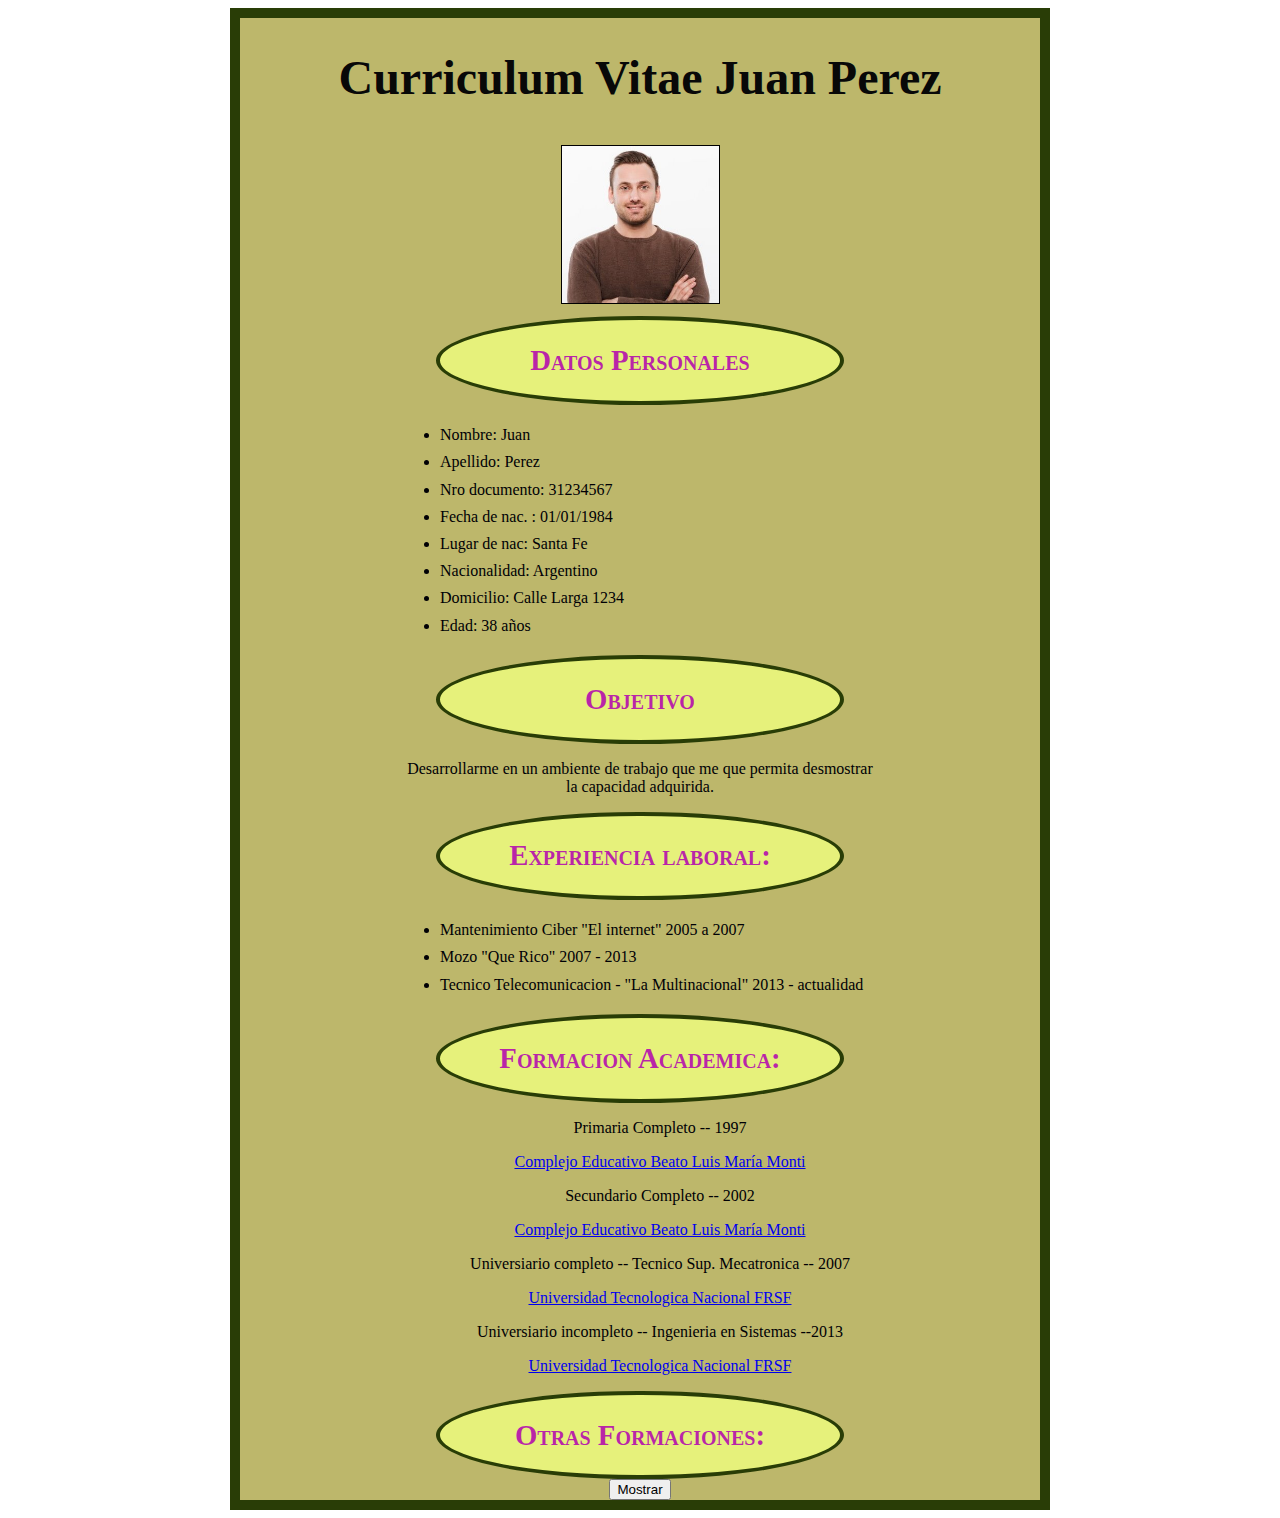
<file: index.html>
<!DOCTYPE html>
<html lang="es">

<head>
  <title> CV Juan Perez </title>
  <meta charset="UTF-8">
  <link rel="stylesheet" type="text/css" href="stylo.css">
  <link rel="icon" href="web2.png">
</head>

<body>
  <div class="body">

    <div class="title">
      <h1> Curriculum Vitae Juan Perez </h1>
    </div>

    <div class="fotocv">
      <img src="foto_cv.jpg" alt="algo fallo" width="157" height="157" style="border: 1px solid #000;"> </img>
    </div>

    <div class="titulos">
      <h2> Datos Personales </h2>
    </div>

    <div class="textos">
      <ul>
        <li> Nombre: Juan</li>
        <li> Apellido: Perez</li>
        <li> Nro documento: 31234567</li>
        <li> Fecha de nac. : 01/01/1984
        <li> Lugar de nac: Santa Fe</li>
        <li> Nacionalidad: Argentino</li>
        <li> Domicilio: Calle Larga 1234</li>
        <li> Edad: 38 años</li>
      </ul>
    </div>

    <div class="titulos">
      <h2>Objetivo</h2>
    </div>

    <div class="textos1">
      <p>Desarrollarme en un ambiente de trabajo que me que permita desmostrar la capacidad adquirida.</p>
    </div>

    <div class="titulos">
      <h2> Experiencia laboral: </h2>
    </div>

    <div class="textos">
      <ul>
        <li> Mantenimiento Ciber "El internet" 2005 a 2007</li>
        <li> Mozo "Que Rico" 2007 - 2013</li>
        <li> Tecnico Telecomunicacion - "La Multinacional" 2013 - actualidad</li>
      </ul>
    </div>

    <div class="titulos">
      <h2> Formacion Academica: </h2>
    </div>


    <div class="textos1">
      <ul>
        <p>Primaria Completo -- 1997
        <p><a href="https://www.facebook.com/people/Complejo-Educativo-Beato-Luis-Mar%C3%ADa-Monti/100055148357004/">
            <p>Complejo Educativo Beato Luis María Monti</p>
          </a>
        <p>Secundario Completo -- 2002</p><a
          href="https://www.facebook.com/people/Complejo-Educativo-Beato-Luis-Mar%C3%ADa-Monti/100055148357004/">
          <p>Complejo Educativo Beato Luis María Monti</p>
        </a>
        <p>Universiario completo -- Tecnico Sup. Mecatronica -- 2007</p><a href="https://www.frsf.utn.edu.ar/">
          <p>Universidad Tecnologica Nacional FRSF</p>
        </a>
        <p>Universiario incompleto -- Ingenieria en Sistemas --2013</p><a href="https://www.frsf.utn.edu.ar/">
          <p>Universidad Tecnologica Nacional FRSF </p>
        </a>
      </ul>
    </div>

    <div class="titulos">
      <h2> Otras Formaciones: </h2>
    </div>

    <script src="java.js"></script>

    <div id="botonO">
      <button type="button" id="boton1" onclick="mostrar()">Mostrar</button>
    </div>

    <div class="textos">
      <div id="otros">
        <li> Inglés: Nivel Medio </li>
        <li> Electricista Matriculado </li>
        <li> Experto en sistemas de seguridad Inteligentes</li>
        <li> Arduino</li>
        <li> Electronica Avanzada</li>
        <li> Docsis 1.0, 2.0, 3.0, 3.1</li>
        <li> Tecnico Especialista en fibra optica</li>
        <li> programador C++, basic, pascal, java, html ;-)</li>
        <div class="textos1">
          <button type="button" id="boton2" onclick="ocultar()">Ocultar</button>
        </div>
      </div>
    </div>

  </div>
</body>
</html>
</file>
<file: stylo.css>
.title {
    color: rgb(8, 8, 8);
    text-align: center;
    font-size: x-large;
}

.fotocv {
    padding: 1%;
    margin: auto;
}

.titulos {
    margin: auto;
    width: 50%;
    color: rgba(177, 0, 177, 0.856);
    border-radius: 50%;
    background-color: rgb(230, 241, 123);
    border: 4px solid rgb(41, 61, 6);
    font: small-caps 120% serif;
}

.textos {
    margin: auto;
    width: 60%;
    color: rgb(0, 0, 5);
    text-align: left;
    line-height: 170%; 
}

.textos1 {
    margin: auto;
    width: 60%;
    color: rgb(0, 0, 5);
    text-align: center;   
}

#otros{display:none;}

.body {
    width: 800px;
    margin: auto;
    background-color: darkkhaki;
    border: 10px solid rgb(41, 61, 6);
    text-align: center;
   }
</file>
